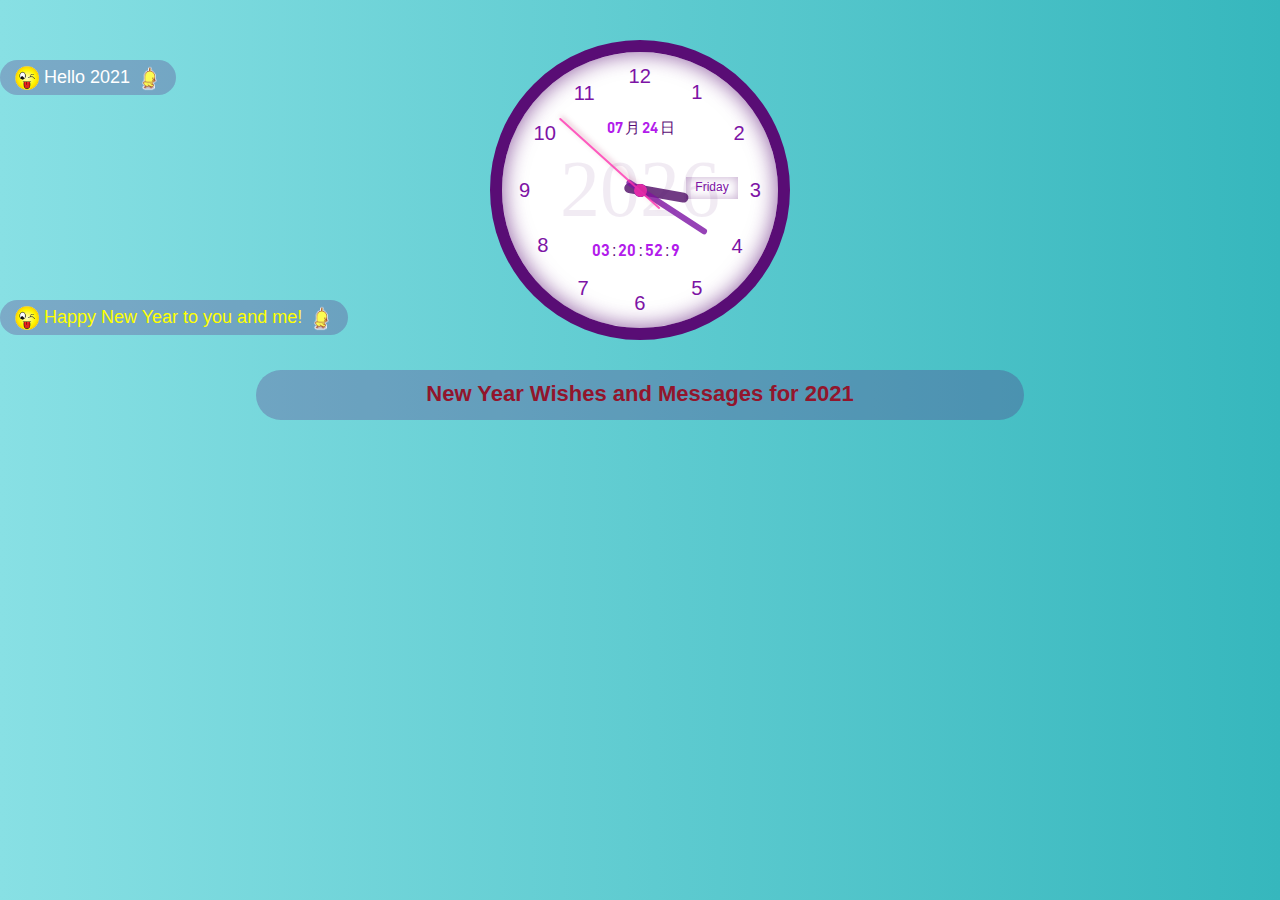
<file: index.html>
<!DOCTYPE html>
<html>
  <head>
    <meta charset="utf-8">
    <title>Countdown to Lunar New Year 2021</title>
    <meta name="chenc" content="Runoob">
    <meta name="description" content="时钟 时间 & 钟表 日历">
    <meta name="viewport" content="width=device-width, initial-scale=1.0,minimum-scale=1.0,maximum-scale=1.0, user-scalable=no">
    <link rel="stylesheet" type="text/css" href="css/style.css">
    <link rel="stylesheet" type="text/css" href="css/font_1191451_h720mljzrsc.css">
    <link rel="stylesheet" href="css/bootstrap.css">
    <script src="js/jquery.min.js"></script>
    <script src="js/bootstrap.min.js"></script>
    <script src="js/jweixin-1.4.0.js"></script>
    <script src="js/app.js"></script>
  </head>

  <body>
    <div class="key">
      <div class="iocnBox"><i class="iconfont icon-delete"></i></div>
      <div class="empty">Delete</div>
      <textarea placeholder="Enter your message..." rows="1" class="van-field__control"></textarea>
      <div class="buts">Send</div>
    </div>
    <div class="today">
      <div class="clock">
        <div class="pos SS"></div>
        <div class="pos MM"></div>
        <div class="pos HH"></div>
        <div class="spot"></div>
      </div>
      <div class="time"></div>
      <div class="sydate"></div>
    </div>
    <div class="barrage"></div>
    <div class="message">New Year Wishes and Messages for 2021</div>
    <script src="js/snowy.js"></script>
    <style type="text/css">
      .snow-container{
        position: fixed;
        top: 0;
        left: 0;
        width: 100%;
        height: 100%;
        pointer-events: none;
        z-index: 100001;
      }
    </style>
    <div class="snow-container"></div>
  </body>
</html>
</file>
<file: css/style.css>
*{margin: 0 auto;padding: 0;}
html,body{background: #eeeeed;font-size: 14px;color: white!important;}
html,body{
	background-color:#88e0e4;
	background-repeat: repeat-y;
	background-image: -moz-linear-gradient(left,#88e0e4,#36b7bd);
	background-image: -webkit-linear-gradient(left,#88e0e4,#36b7bd);
	background-image: -o-linear-gradient(left,#88e0e4,#36b7bd);
	background-image: linear-gradient(left,#88e0e4,#36b7bd);
	position: relative;
	overflow-x: hidden;
}
@font-face {
	font-family:impact;
	src:url(https://misc.360buyimg.com/mtd/pc/index_2019/1.0.0/fonts/a07974d9a45376b8441d90005764beb0.eot);
	src:url(https://misc.360buyimg.com/mtd/pc/index_2019/1.0.0/fonts/a07974d9a45376b8441d90005764beb0.eot#iefix) format("embedded-opentype"),
	url(https://misc.360buyimg.com/mtd/pc/index_2019/1.0.0/fonts/b07c9855bd807ccc9d825cb0392c6ef8.woff) format("woff"),
	url(https://misc.360buyimg.com/mtd/pc/index_2019/1.0.0/fonts/1a0d82dfb49fff2d2a291d3dbce6c95c.ttf) format("truetype"),
	url(https://misc.360buyimg.com/mtd/pc/index_2019/1.0.0/fonts/d1e37bdd079d3151cc0edcc71d2c8f0f.svg) format("svg");
	font-weight:400;
	font-style:normal
   }
@font-face {
    font-family:DINBold;
    src:url(../fonts/dinbold-webfont.bc8aa63.woff);
    font-weight:400;
    font-style:normal
}
@font-face {
    font-family:DINBold;
    src:url(../fonts/DIN-Bold_0.otf);
    font-weight:400;
    font-style:normal
}
@font-face {
	font-family:DINBold;
	src:url(https://jddx.jd.com/finance/index/3.0.0/static/fonts/dinbold-webfont.bc8aa63.woff);
	font-weight:400;
	font-style:normal
}
.today {
	width: 100%;
	height: auto;
    margin: 0 auto;
    text-align: center;
	padding: 20px;
	box-sizing: border-box;
}
.today p{
	margin: 20px auto;
}
.clock {
	position: relative;
	width: 300px;
	height: 300px;
	margin: 20px auto 0px;
	text-align: center;
	background: white;
	border-radius: 50%;
	border: 12px solid #590d75;
	box-shadow: inset 0px 0px 20px 2px rgba(89,13,117,.6);
}
.clock ol {
	list-style-type: none;
	width: 100%;
	height: 100%;
	position: relative;
	margin: 0;
	padding: 0;
	transform: scale(0.96);
}
.clock ol li::before {
	font-family: Helvetica;
	content: counter(labelCounter) "";
}
.clock ol li {
	counter-increment: labelCounter;
	position: absolute;
    font-size: 1.5em;
    color: #7d13a5;
}
.clock ol li:nth-child(1){right:73px;top:21px}
.clock ol li:nth-child(2){right:29px;top:64px}
.clock ol li:nth-child(3){right:12px;top:123px}
.clock ol li:nth-child(4){right:31px;bottom:64px}
.clock ol li:nth-child(5){right:73px;bottom:21px}
.clock ol li:nth-child(6){left:132px;bottom:5px}
.clock ol li:nth-child(7){left:73px;bottom:21px}
.clock ol li:nth-child(8){left:31px;bottom:65px}
.clock ol li:nth-child(9){left:12px;top:123px;}
.clock ol li:nth-child(10){left:27px;top:64px}
.clock ol li:nth-child(11){left:69px;top:22px}
.clock ol li:nth-child(12){left:126px; top:5px;}
.spot {
	position: absolute;
	top: 0;
	bottom: 0;
	left: 0;
	right: 0;
	margin: auto;
	width: 30px;
	height: 30px;
	/* background: fa8dbc; */
    border-radius: 50%;
    z-index: 5;
}
.HH {
	position: absolute;
	top: 0;
	bottom: 0;
	left: 0;
	right: 0;
	margin: auto;
	width: 13px;
	height: 13px;
	border-radius: 7px;
	transform: rotate(0deg);
	z-index: 97;
	background: #4e0b66;
	opacity: 0.8;
}
.HH::before {
	width: 10px;
	height: 65px;
	border-radius: 5px;
	background: #4e0b66;
	position: absolute;
	bottom: -10px;
	left: 50%;
	transform: translate(-50%,0);
}
.MM {
	position: absolute;
	top: 0;
	bottom: 0;
	left: 0;
	right: 0;
	margin: auto;
	width: 13px;
	height: 13px;
	border-radius: 7px;
	transform: rotate(0deg);
	z-index: 98;
	background: #7d13a5;
	opacity: 0.8;
}
.MM:before {
	width: 6px;
	height: 95px;
	border-radius: 4px;
	background: #7d13a5;
	position: absolute;
	bottom: -10px;
	left: 50%;
	transform: translate(-50%,0);
}
.SS {
	position: absolute;
	top: 0;
	bottom: 0;
	left: 0;
	right: 0;
	margin: auto;
	width: 13px;
	height: 13px;
	border-radius: 7px;
	transform: rotate(0deg);
	z-index: 99;
	background: #fe30ae;
	opacity: 0.8;
}
.SS:before {
	width: 2px;
	height: 135px;
	border-radius: 4px;
	background: #fe30ae;
	position: absolute;
	bottom: -20px;
	left: 50%;
	transform: translate(-50%,0);
	box-shadow: 2px 0px 5px rgba(174, 28, 92,.5);
}
.HH::after, .HH::before,
.MM::after, .MM::before,
.SS::after, .SS::before {
	content: "";
	display: block;
	position: absolute;
}
.day {
	margin: 10px auto 20px;
	text-align: left;
	font-size: 24px;
	font-family: DINBold;
	font-weight: lighter;
	width: 145px;
}
.time span,
.day span {
	/* font-weight: bold; */
    margin: 0px 2px;
	font-family: DINBold;
	font-weight: lighter;
	font-size: 24px;
	vertical-align: middle;
}
.time p{
	vertical-align: middle;
}
.time p:nth-child(1){
	font-size: 20px;
}
.time p span{
	font-family: DINBold;
	font-weight: lighter;
	font-size: 36px;
}
.sydate,
.time{
	color: #441fda;
	vertical-align: middle;
}
.sydate{
	margin: 10px auto;
}
.sydate span{
	font-family: DINBold;
	font-weight: lighter;
	margin: 0px 2px;
}
.date {
	position: absolute;
	top: 65px;
	left: 0;
	right: 0;
	color: #590d75;
	text-align: center;
	font-size: 15px;
}
.times {
	position: absolute;
	bottom: 65px;
	left: 0;
	right: 0;
	color: #590d75;
	text-align: left;
	font-size: 16px;
	width: 100px;
}
.times span,
.date span{
	margin: 0px 2px;
	color: #b21beb;
	font-family: DINBold;
	font-weight: lighter;
}
.week {
	position: absolute;
	top: 125px;
	right: 40px;
	color: #7d13a5;
	text-align: center;
	/* border: 1px solid #a5133b; */
	width: 52px;
	height: 22px;
	line-height: 21px;
	font-size: 12px;
	z-index: 0;
	box-shadow: inset 0px 0px 10px 1px rgba(89,13,117,.3);
}
.year {
	position: absolute;
	top: 80px;
	left: 0;
	right: 0;
	color: #590d75;
	text-align: center;
	font-size: 80px;
	font-family: impact;
	opacity: 0.08;
	z-index: 1;
}

@-webkit-keyframes rotateOutDownLeft {
	0% {
		transform-origin: left bottom;
		opacity: 1
	}

	0%,to {
		-webkit-transform-origin: left bottom
	}

	to {
		transform-origin: left bottom;
		-webkit-transform: rotate(45deg) translateY(20px);
		transform: rotate(45deg) translateY(20px);
		opacity: 0
	}
}

@keyframes rotateOutDownLeft {
	0% {
		transform-origin: left bottom;
		opacity: 1
	}

	0%,to {
		-webkit-transform-origin: left bottom
	}

	to {
		transform-origin: left bottom;
		-webkit-transform: rotate(45deg) translateY(20px);
		transform: rotate(45deg) translateY(20px);
		opacity: 0
	}
}

.Lose{
	display: -webkit-inline-box;
	animation: rotateOutDownLeft 1000ms infinite;
    -webkit-animation: rotateOutDownLeft 1000ms infinite; /* Safari 与 Chrome */
}
.barrage {
	position: absolute;
	width: 100%;
	height: 380px;
	margin: 0 auto;
	top: 0;
	left: 0;
	right: 0;
	z-index: 99;
}
.message {
	width: 60%;
	height: 50px;
	border-radius: 25px;
	text-align: center;
	line-height: 48px;
	font-size: 15px;
	cursor: pointer;
	background: rgba(89,13,117,.25);
	font-size: 22px;
	font-weight: bold;
	color: #92152c;
}

.key {
	position: fixed;
	width: 100%;
	height: 200px;
	padding: 40px 20px 20px 20px;
	box-sizing: border-box;
	background: white;
	z-index: 20;
	bottom: -400px;
	border-radius: 20px 20px 0px 0px;
	transition: all 300ms;
}
.keys{
	bottom: 0px;
	animation: keys 300ms ease;
    -webkit-animation: keys 300ms ease; /* Safari 与 Chrome */
}
@-webkit-keyframes keys {
	0% {
		transform: translateY(400px);
	}
	100% {
		transform: translateY(0px);
	}
}
@keyframes keys {
	0% {
		transform: translateY(400px);
	}
	100% {
		transform: translateY(0px);
	}
}

.van-field__control {
	display: block;
	box-sizing: border-box;
	width: 100%;
	min-width: 0;
	margin: 0;
	padding: 0;
	color: #323233;
	text-align: left;
	background-color: transparent;
	border: 0;
	resize: none;
	min-height: 100px;
	font-size: 16px;
}
.buts {
	width: 80%;
	height: 42px;
	background-color: #a018d3;
	background-repeat: repeat-y;
	background-image: -moz-linear-gradient(left,#a018d3,#fe30ae);
	background-image: -webkit-linear-gradient(left,#a018d3,#fe30ae);
	background-image: -o-linear-gradient(left,#a018d3,#fe30ae);
	background-image: linear-gradient(left,#a018d3,#fe30ae);
	border-radius: 21px;
	line-height: 42px;
	text-align: center;
	font-size: 16px;
	cursor: pointer;
}
.iocnBox {
	position: absolute;
	width: 100%;
	height: 40px;
	top: 0;
	left: 0;
	right: 0;
	margin: auto;
	color: #333;
	text-align: right;
	padding-right: 20px;
	line-height: 40px;
	cursor: pointer;
}
.iocnBox i {
	font-size: 18px;
	color: #909399;
}
.remove{
	animation-fill-mode: forwards;
	animation: remove 300ms ease;
    -webkit-animation: remove 300ms ease; /* Safari 与 Chrome */
}
@-webkit-keyframes remove {
	0% {
		transform: translateY(0px);
	}
	100% {
		transform: translateY(400px);
	}
}
@keyframes remove {
	0% {
		transform: translateY(0px);
	}
	100% {
		transform: translateY(400px);
	}
}

.barrage span {
	position: absolute;
	background: rgba(89,13,117,.25);
	color: white;
	display: initial;
	padding: 0px 15px;
	box-sizing: border-box;
	border-radius: 20px;
	line-height: 35px;
	animation: Barrag 10s linear infinite;
	-webkit-animation: Barrag 10s linear infinite;
	top: 60px;
	white-space: nowrap;
	font-size: 18px;
}
@keyframes Barrag
{
    0% {right: -200px;opacity: 1;}
    80% {right: 1120px;opacity: 1;}
    100% {right: 1400px;opacity: 0;}
}

@-webkit-keyframes Barrag /* Safari 与 Chrome */
{
    0% {right: -200px;opacity: 1;}
    80% {right: 1120px;opacity: 1;}
    100% {right: 1400px;opacity: 0;}
}
.barrage span:nth-child(2):before,
.barrage span:nth-child(1):before{
	content:"";
	width: 24px;
	height: 24px;
	margin-right: 5px;
	background:url(../images/bq001.png) no-repeat;
	background-size: 24px 24px;
	background-position: center bottom;
	display: inline-block;
	vertical-align: middle;
	font-size: 20px;
}
.barrage span:nth-child(2):after,
.barrage span:nth-child(1):after{
	content:"";
	width: 26px;
	height: 26px;
	margin-left: 5px;
	background:url(../images/bq002.gif) no-repeat;
	background-size: 26px auto;
	background-position: center bottom;
	display: inline-block;
	vertical-align: middle;
}
.B-span2{
	top: 300px!important;
	color: #ff0!important;
	animation: Barrag 7s linear infinite!important;
	-webkit-animation: Barrag 7s linear infinite!important;
}
.barrage span:nth-child(3){
	top: 140px!important;
	color: #0dd2ef!important;
	animation: Barrag 5s linear infinite!important;
	-webkit-animation: Barrag 20s linear infinite!important;
}
.barrage span:nth-child(4){
	top: 160px!important;
	color: #ff0!important;
	animation: Barrag 10s linear infinite!important;
	-webkit-animation: Barrag 10s linear infinite!important;
}
.barrage span:nth-child(5){
	top: 190px!important;
	color: #3fd316!important;
	animation: Barrag 17.5s linear infinite!important;
	-webkit-animation: Barrag 17.5s linear infinite!important;
}
.barrage span:nth-child(6){
	top: 100px!important;
	color: #ff0!important;
	animation: Barrag 20s linear infinite!important;
	-webkit-animation: Barrag 20s linear infinite!important;
}
.barrage span:nth-child(7){
	top: 120px!important;
	color: #0dd2ef!important;
	animation: Barrag 15s linear infinite!important;
	-webkit-animation: Barrag 15s linear infinite!important;
}
.barrage span:nth-child(8){
	top: 200px!important;
	color: #ff0!important;
	animation: Barrag 16s linear infinite!important;
	-webkit-animation: Barrag 16s linear infinite!important;
}
.barrage span:nth-child(9){
	top: 80px!important;
	color: #3fd316!important;
	animation: Barrag 8s linear infinite!important;
	-webkit-animation: Barrag 8s linear infinite!important;
}
@keyframes Barragss
{
    0% {right: 0px;opacity: 1;}
    80% {right: 1120px;opacity: 1;}
    100% {right: 1400px;opacity: 0;}
}

@-webkit-keyframes Barragss /* Safari 与 Chrome */
{
    0% {right: 0px;opacity: 1;}
    80% {right: 1120px;opacity: 1;}
    100% {right: 1400px;opacity: 0;}
}

.Tips {
	background: rgba(0,0,0,.6);
	position: fixed;
	top: 0;
	bottom: 0;
	left: 0;
	right: 0;
	margin: auto;
	width: 120px;
	height: 45px;
	border-radius: 4px;
	line-height: 45px;
	text-align: center;
}

.empty {
	position: absolute;
	width: 40px;
	height: 30px;
	top: 38px;
	right: 15px;
	margin: auto;
	color: red;
	text-align: center;
	line-height: 30px;
	cursor: pointer;
	opacity: 0;
}
.Tipss{
	background: rgba(0,0,0,.6);
	position: fixed;
	top: 0;
	bottom: 0;
	left: 0;
	right: 0;
	margin: auto;
	width: 200px;
	height: 45px;
	border-radius: 4px;
	line-height: 45px;
	text-align: center;
}
.music {
	width: 270px;
	margin: 30px auto;
	height: 45px;
}
.music audio {
	background: none;
	width: 100%;
	height: 100%;
}
.music marquee {
	font-size: 13px;
	color: yellow;
	margin-top: 5px;
}
</file>
<file: css/font_1191451_h720mljzrsc.css>
@font-face {font-family: "iconfont";
  src: url('//at.alicdn.com/t/font_1191451_h720mljzrsc.eot?t=1567747578825'); /* IE9 */
  src: url('//at.alicdn.com/t/font_1191451_h720mljzrsc.eot?t=1567747578825#iefix') format('embedded-opentype'), /* IE6-IE8 */
  url('[data-uri]') format('woff2'),
  url('//at.alicdn.com/t/font_1191451_h720mljzrsc.woff?t=1567747578825') format('woff'),
  url('//at.alicdn.com/t/font_1191451_h720mljzrsc.ttf?t=1567747578825') format('truetype'), /* chrome, firefox, opera, Safari, Android, iOS 4.2+ */
  url('//at.alicdn.com/t/font_1191451_h720mljzrsc.svg?t=1567747578825#iconfont') format('svg'); /* iOS 4.1- */
}

.iconfont {
  font-family: "iconfont" !important;
  font-size: 16px;
  font-style: normal;
  -webkit-font-smoothing: antialiased;
  -moz-osx-font-smoothing: grayscale;
}

.icon-address:before {
  content: "\e609";
}

.icon-user:before {
  content: "\e6a5";
}

.icon-password:before {
  content: "\e6a6";
}

.icon-logo:before {
  content: "\e6df";
}

.icon-all:before {
  content: "\e6fb";
}

.icon-shop:before {
  content: "\e6fe";
}

.icon-search:before {
  content: "\e6ff";
}

.icon-up-bracket:before {
  content: "\e70d";
}

.icon-down-bracket:before {
  content: "\e70e";
}

.icon-left-arrow:before {
  content: "\e711";
}

.icon-down-arrow:before {
  content: "\e712";
}

.icon-right-arrow:before {
  content: "\e713";
}

.icon-up-arrow:before {
  content: "\e714";
}

.icon-right-bracket:before {
  content: "\e716";
}

.icon-left-bracket:before {
  content: "\e600";
}

.icon-correct:before {
  content: "\e70f";
}

.icon-ios-add:before {
  content: "\e710";
}

.icon-delete:before {
  content: "\e715";
}

.icon-circle-delete:before {
  content: "\e717";
}

.icon-enlarge:before {
  content: "\e719";
}

.icon-lower-shelf:before {
  content: "\e71a";
}

.icon-upper-shelf:before {
  content: "\e71b";
}

.icon-download:before {
  content: "\e71c";
}

.icon-reverse-order-singer:before {
  content: "\e71d";
}

.icon-error-circle:before {
  content: "\e71e";
}

.icon-positive-sequence-single:before {
  content: "\e71f";
}

.icon-edit:before {
  content: "\e720";
}

.icon-reverse-order:before {
  content: "\e721";
}

.icon-positive-sequence:before {
  content: "\e722";
}

.icon-success-circle:before {
  content: "\e723";
}

.icon-more:before {
  content: "\e724";
}

.icon-add:before {
  content: "\e725";
}

.icon-upload:before {
  content: "\e726";
}

.icon-ios-delete:before {
  content: "\e727";
}

.icon-success:before {
  content: "\e728";
}

.icon-warning:before {
  content: "\e729";
}

.icon-error:before {
  content: "\e72a";
}

.icon-info:before {
  content: "\e72b";
}

.icon-narrow-circle:before {
  content: "\e718";
}

.icon-enlarge-circle:before {
  content: "\e72c";
}

.icon-time:before {
  content: "\e72d";
}

.icon-date:before {
  content: "\e72e";
}

.icon-loading:before {
  content: "\e72f";
}

.icon-right:before {
  content: "\e730";
}

.icon-left-circle:before {
  content: "\e731";
}

.icon-up-circle:before {
  content: "\e732";
}

.icon-down-circle:before {
  content: "\e733";
}

.icon-double-left:before {
  content: "\e734";
}

.icon-double-right:before {
  content: "\e735";
}

.icon--:before {
  content: "\e736";
}

.icon-more1:before {
  content: "\e601";
}
</file>
